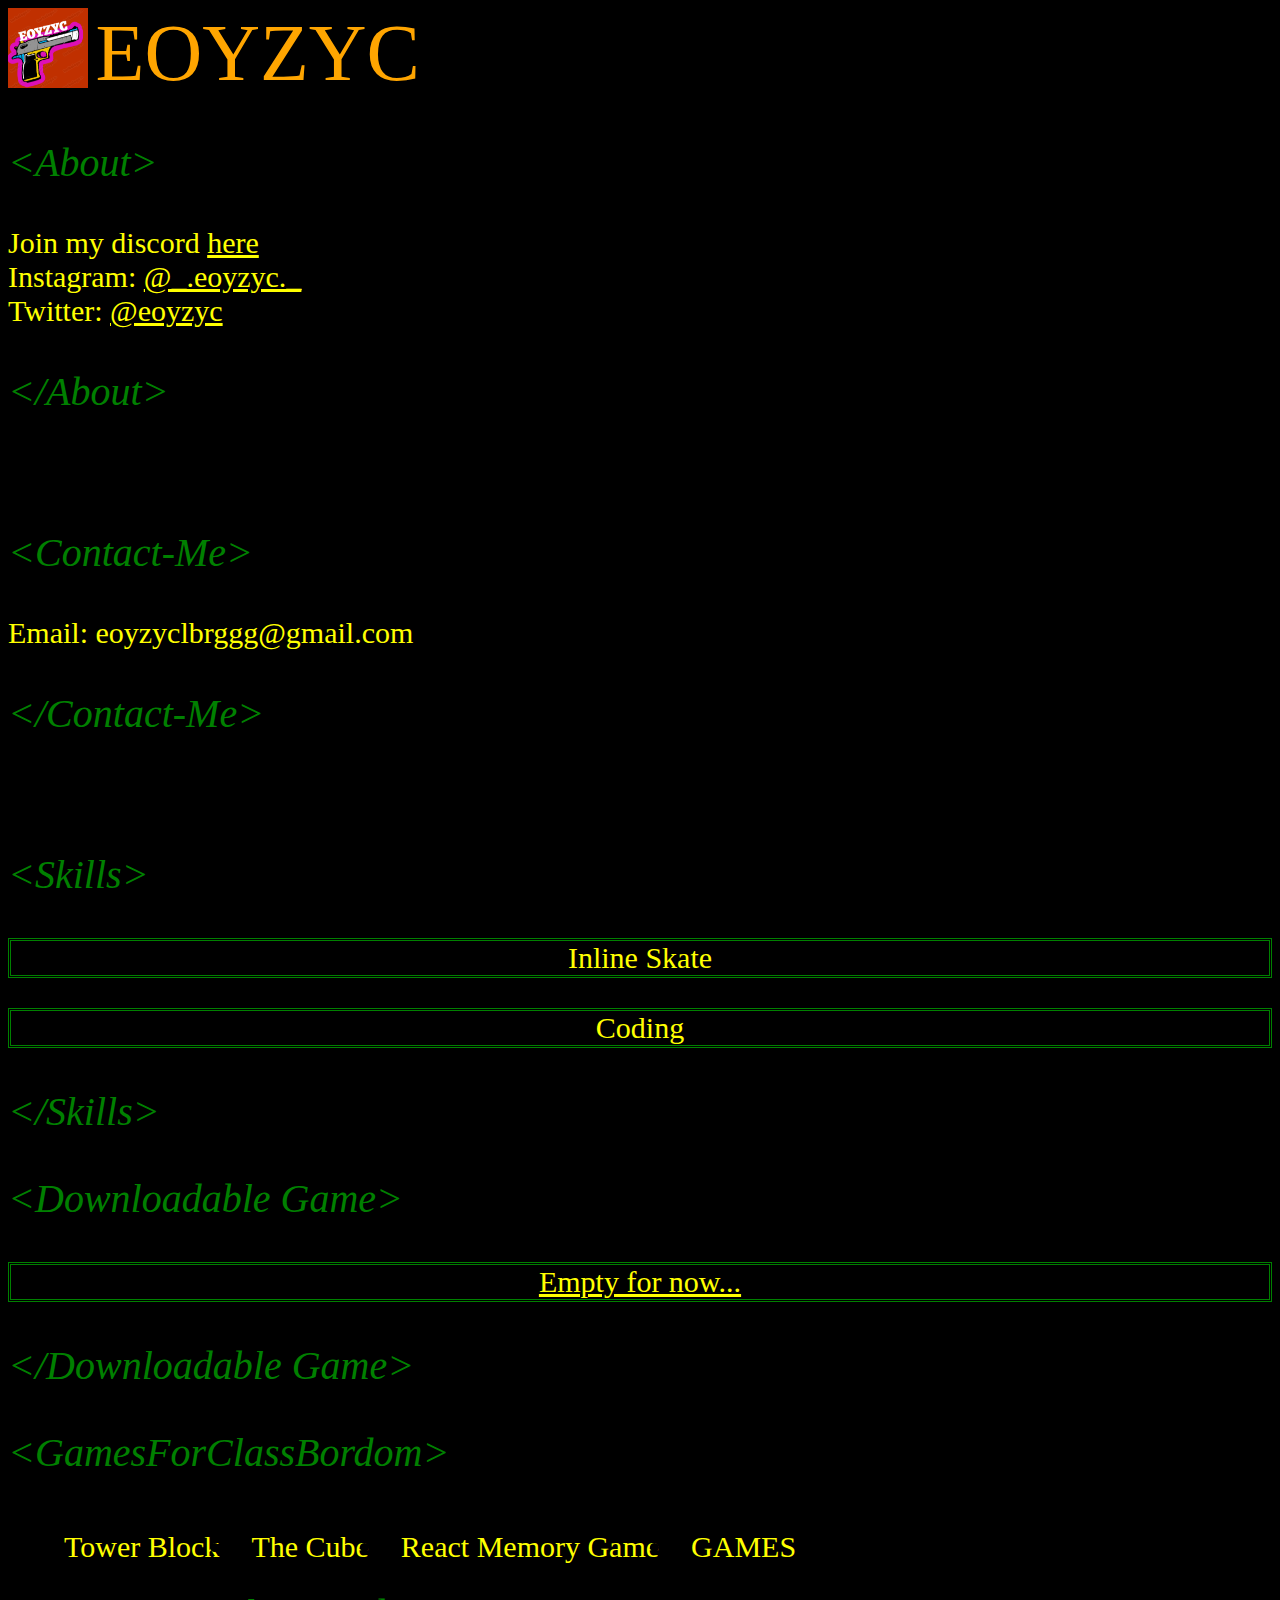
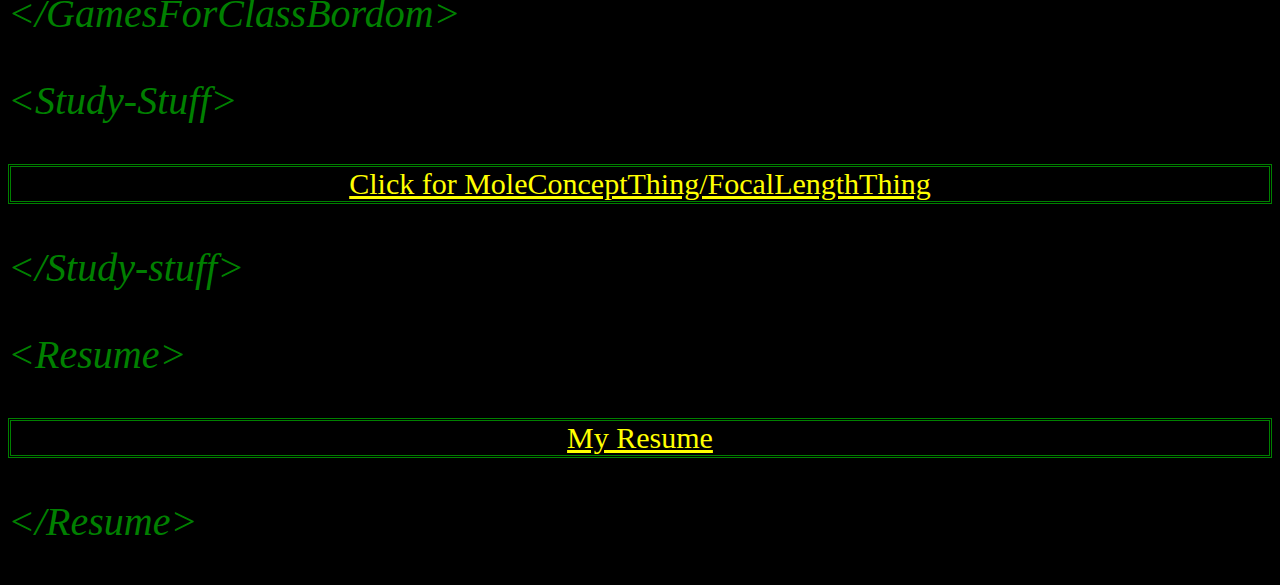
<file: index.html>
<DOCTYPE html>
    <html>
    
    
        <style>
            html{
                cursor: url('cursor.png'), auto;
            }
        </style>
    
        <head>
            <script>
            function openFullscreen() {
              if (elem.requestFullscreen) {
                elem.requestFullscreen();
              } else if (elem.webkitRequestFullscreen) { /* Safari */
                elem.webkitRequestFullscreen();
              } else if (elem.msRequestFullscreen) { /* IE11 */
                elem.msRequestFullscreen();
              }
            }
              
            document.onkeydown = function(e) {
                    if (e.ctrlKey && 
                        (e.keyCode === 85 )) {
                        return false;
                    }
            };
            </script>        
            <script src="web.js"></script>
            <link rel="icon" type="image/ico" href="favicon.ico"/>
            <meta charset = "utf-8" />
            <title>
                EOYZYC
            </title>
            <link rel="stylesheet" type="text/css" href="web.css">
            <link rel = "icon" href =  "wsegyht.PNG" type = "image/x-icon"> 
        </head>
    
        <body>
            <img src="wsegyht.PNG" width="80" height="80" style="vertical-align:top">
            <label><span class ='e'>E</span><span class ='o'>O</span><span class ='y'>Y</span><span class ='z'>Z</span><span class ='y'>Y</span><span class ='c'>C</span></label>
        </body>
    
        <p class="a">&lt;About&gt;</p>
        <p>
            Join my discord
            <a href="https://discord.gg/QmA3etvPtw" target="_blank">here</a><br>
            Instagram: 
            <a href="https://www.instagram.com/_.eoyzyc._/" target="_blank">@_.eoyzyc._</a><br>    
            Twitter:
            <a href="https://twitter.com/eoyzyc" target="_blank">@eoyzyc</a><br>  
        </p>
        <p class="a">&lt;/About&gt;</p><br>
        
        <p class="a">&lt;Contact-Me&gt;</p>
        <p>
            Email: eoyzyclbrggg@gmail.com
        </p>
        <p class="a">&lt;/Contact-Me&gt;</p><br>
    
        
        <p class="a">&lt;Skills&gt;</p>
            <p class="double">
                Inline Skate
            </p>
            <p class="double">
                Coding
            </p>
        <p class="a">&lt;/Skills&gt;</p>
        
        
        <p class="a">&lt;Downloadable Game&gt;</p>
            <p class="double"><a href="MCT.html">Empty for now...</a></p>
            
        <p class="a">&lt;/Downloadable Game&gt;</p>
        
  
        <p class="a">&lt;GamesForClassBordom&gt;</p>
            <ul>
                <li><a href="theGames/games1.html">Tower Block</a><li>
                <li><a href="theGames/games2.html">The Cube</a><li>
                <li><a href="theGames/games3.html">React Memory Game</a><li>
                <li><a href="theGames/games4.html">GAMES</a><li>
            </ul><br>
        <p class="a">&lt;/GamesForClassBordom&gt;</p>
        
         
       <p class="a">&lt;Study-Stuff&gt;</p>
            <p class="double"><a href="study.html">Click for MoleConceptThing/FocalLengthThing</a></p>
       <p class="a">&lt;/Study-stuff&gt;</p>
        
        
       <p class="a">&lt;Resume&gt;</p>
           <p class="double"><a href="theLogin/login.html">My Resume</a></p>
       <p class="a">&lt;/Resume&gt;</p>
        
    </html>
</file>
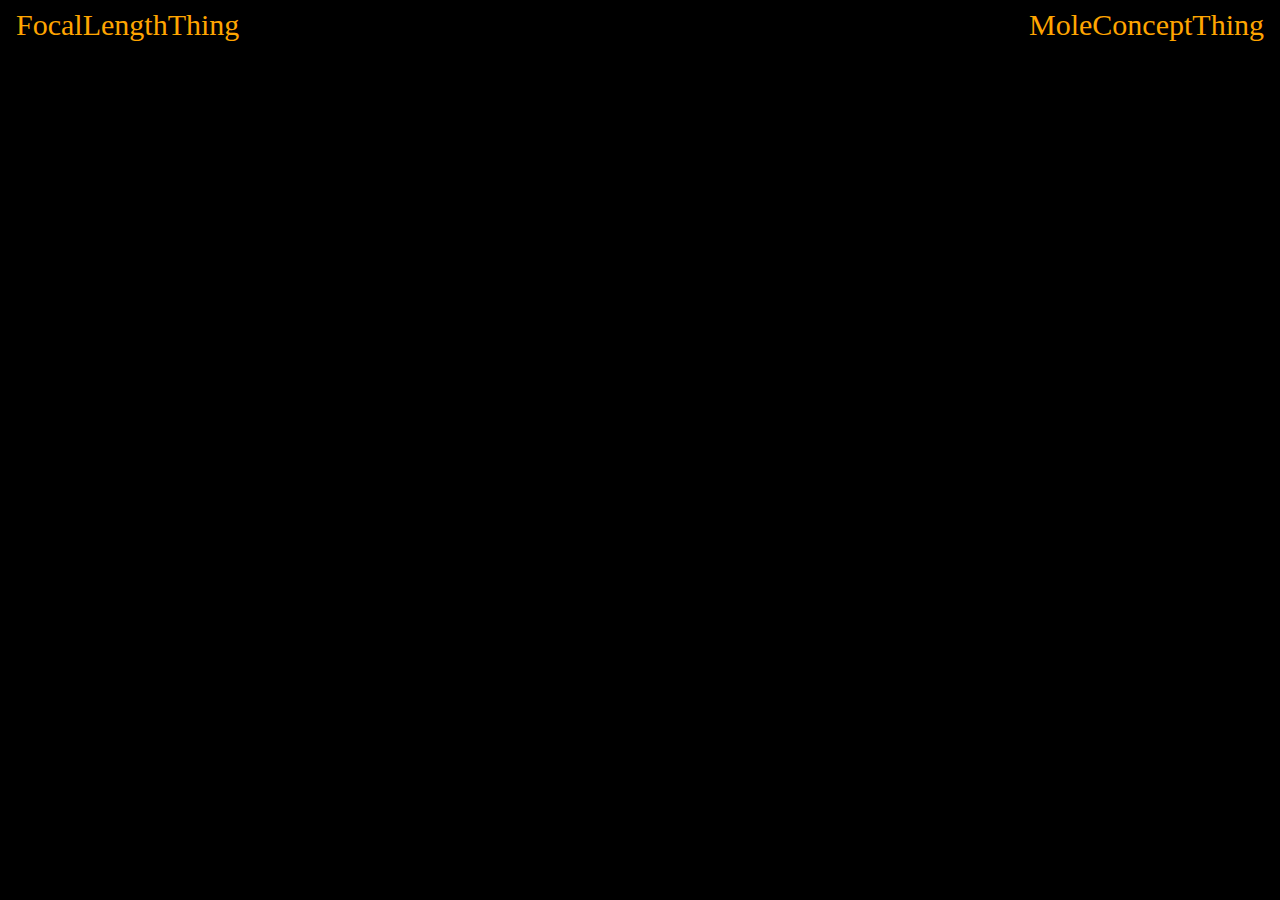
<file: study.html>
<DOCTYPE html>
    <html>
        <body style="background-color:black;">
            <head>
                <style>
                    .topright {
                        position: absolute;
                        top: 8px;
                        right: 16px;
                        font-size: 30px;
                        color: orange;
                      }
                      .topleft {
                        position: absolute;
                        top: 8px;
                        left: 16px;
                        font-size: 30px;
                        color: orange;
                      }
                </style>
                <title>Eoyzyc</title>
                    <div class="topleft">FocalLengthThing</div><div class="topright">MoleConceptThing</div></br></br>
                    
                <link rel = "icon" href =  "wsegyht.PNG" type = "image/x-icon"> 
                <iframe frameborder="0" width="49%" height="95%" src="https://replit.com/@eoyzyc/Focal-length-thing?lite=1&outputonly=1" align=left></iframe>
                <iframe frameborder="0" width="49%" height="95%" src="https://replit.com/@eoyzyc/MoleConceptThing-by-Eoyzyc?lite=1&outputonly=1" align=right></iframe>
            </head>
        </body>
    </html>
</file>
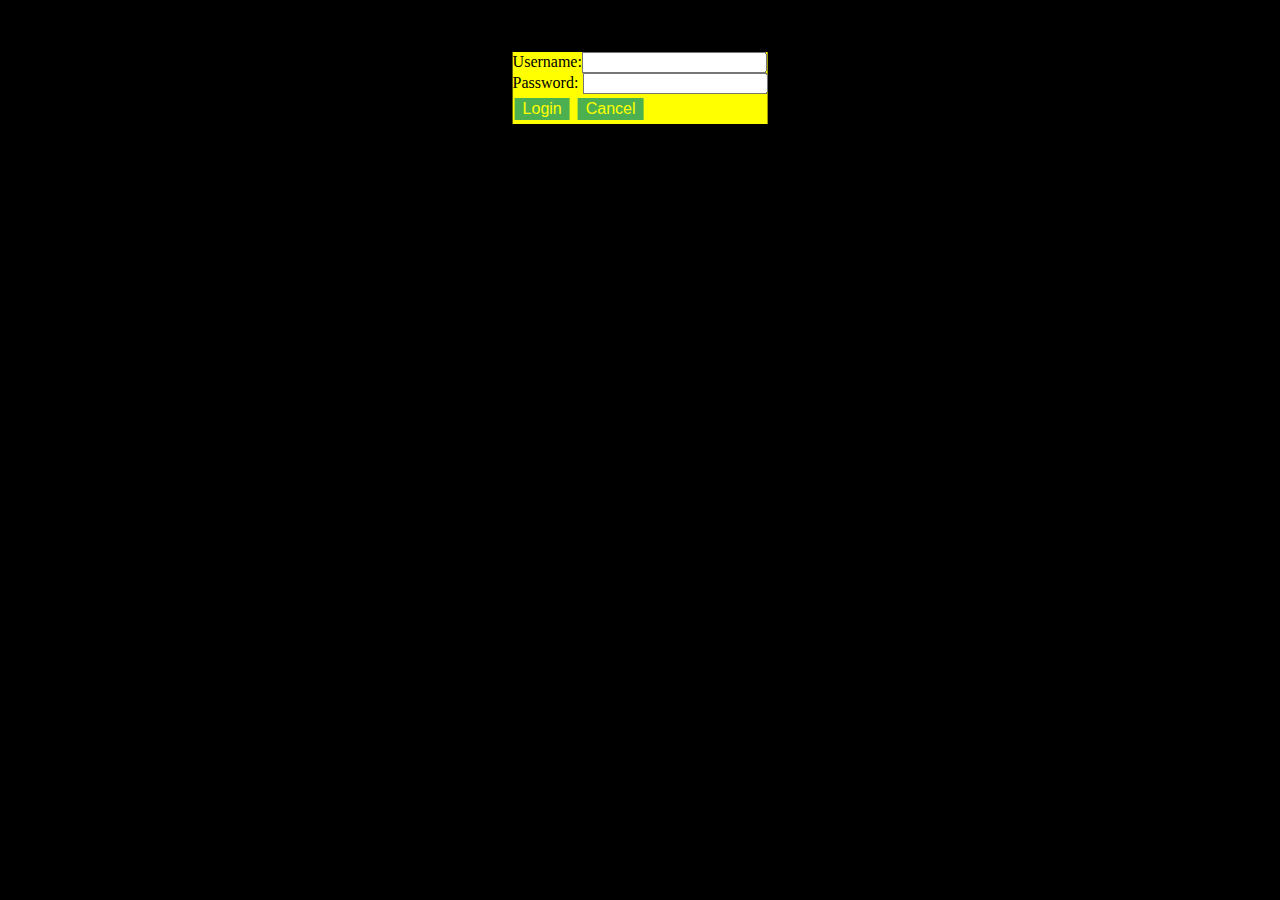
<file: theLogin/login.html>
<html>
    <head>
        <style>
            div.theBox {
                height: 10em;
                position: relative }
            div.theBox form {
                margin: 0;
                background: yellow;
                position: absolute;
                top: 50%;
                left: 50%;
                margin-right: -50%;
                transform: translate(-50%, -50%) 
            }
            .button{
                background-color: #4CAF50;
                border: none;
                color: yellow;
                padding: 2px 8px;
                text-align: center;
                text-decoration: none;
                display: inline-block;
                font-size: 16px;
                margin: 4px 2px;
                cursor: pointer;
            }
        </style>
        <title>Login page</title>
    </head>
    <body style="background-color: Black;">
        <div class="theBox">
            <form name="login">
                Username:<input type="text" name="userid"/></br>
                Password: <input type="password" name="pswrd"/></br>
                <input type="button" class="button"onclick="check(this.form)" value="Login"/>
                <input type="reset" class="button"value="Cancel"/>
            </form>
        </div>
        <script language="javascript">
        function check(form)
        {
        /*the following code checkes whether the entered userid and password are matching*/
        if(form.userid.value == "Username" && form.pswrd.value == "Password")
        {
            window.open('thiscomesaftertheloginpage.html')/*opens the target page while Id & password matches*/
        }
        else
        {
        alert("Error Password or Username")
        }
        }
        </script>
    </body>
</html>
</file>
<file: web.css>
h1{
    color: orange;
    font-size: 30px;
}

body {    
    background-color: black;
    background-size: 100% 100%;
    color: black;
    font-size: 30px;
}

p{
    color: yellow;
}

li {
    float: left;}      
li a {
    display: block;
    color: black;
    text-align: center;
    padding: 14px 16px;
    text-decoration: none;}      
li a:hover {
    background-color: black;
    color: white;}    
li a.active {
    background-color: #4CAF50;
    color: white;}

label{
    font-size: 80px;
    background-color: rgba(0,0,0,.01);
    color: orange;
}

.e:hover{
    color:blue;
}
.o:hover{
    color:blue;
}
.y:hover{
    color:blue;
}
.z:hover{
    color:blue;
}
.y:hover{
    color:blue;
}
.c:hover{
    color:blue;
}

::-webkit-scrollbar {
    width: 20px;
}
::-webkit-scrollbar-track {
    box-shadow: inset 0 0 5px rgb(0, 0, 0); 
    border-radius: 10px;
}
::-webkit-scrollbar-thumb {
    background: green; 
    border-radius: 10px;
}video 
::-webkit-scrollbar-thumb:hover {
    background: green; 

}

p.a{
    font-style: italic;
    color: green;
    font-size: 40px;
}

::selection {
    color: black; 
    background: yellow;
}

p.double{
    border-style: double;
    border-color: green;
    text-align: center;
}

a:link {
  color: yellow;
}
a:visited {
  color: yellow;
}
a:hover {
  color: yellow
}
a:active {
  color: yellow;
}
</file>
